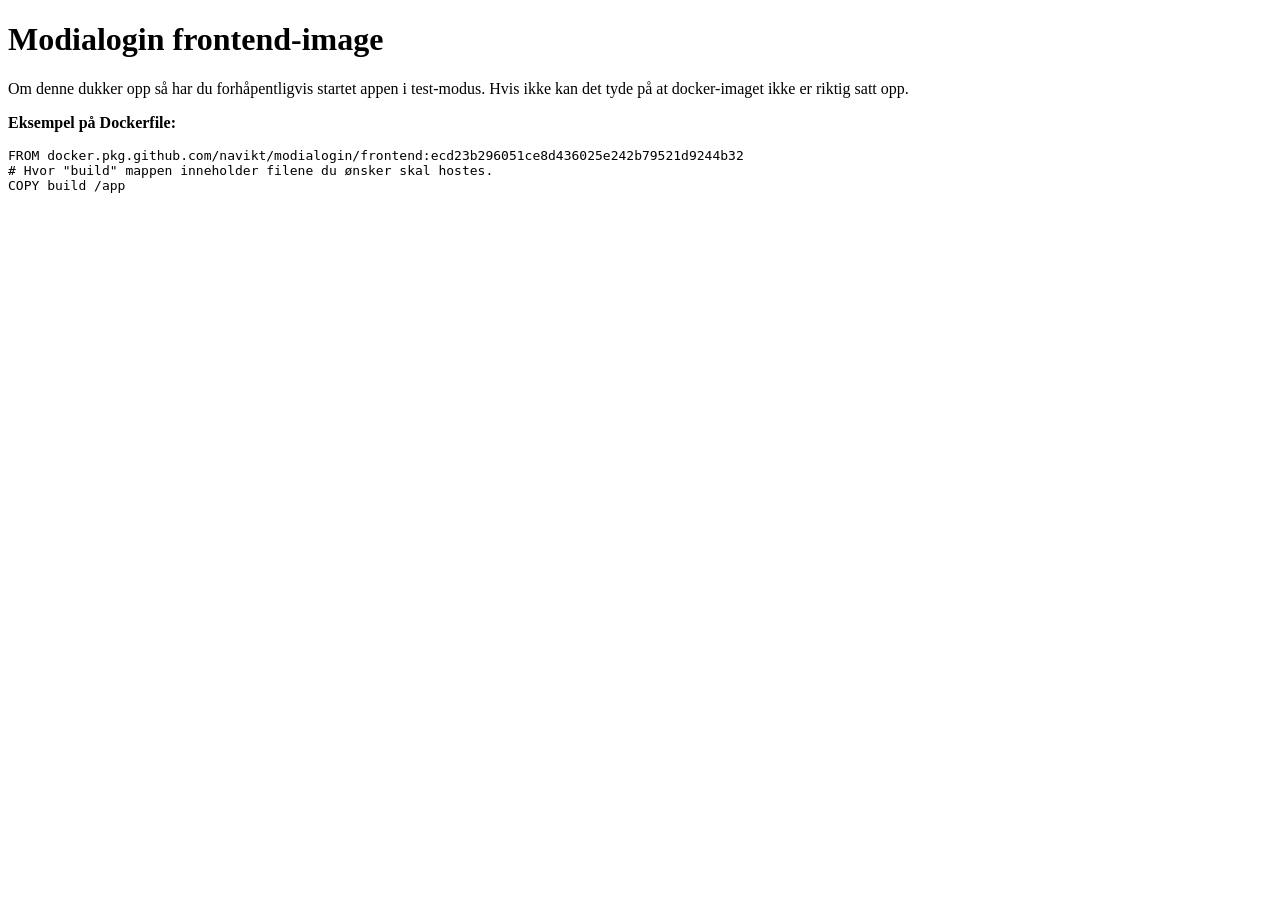
<file: frontend-image/default-index.html>
<!DOCTYPE html>
<html lang="en">
<head>
    <meta charset="UTF-8">
    <title>Modialogin frontend-image</title>
</head>
<body>
<h1>Modialogin frontend-image</h1>
<p>
    Om denne dukker opp så har du forhåpentligvis startet appen i test-modus.
    Hvis ikke kan det tyde på at docker-imaget ikke er riktig satt opp.
</p>
<p>
    <b>Eksempel på Dockerfile:</b>
</p>
<pre>
FROM docker.pkg.github.com/navikt/modialogin/frontend:ecd23b296051ce8d436025e242b79521d9244b32
# Hvor "build" mappen inneholder filene du ønsker skal hostes.
COPY build /app
</pre>
</body>
</html>
</file>
